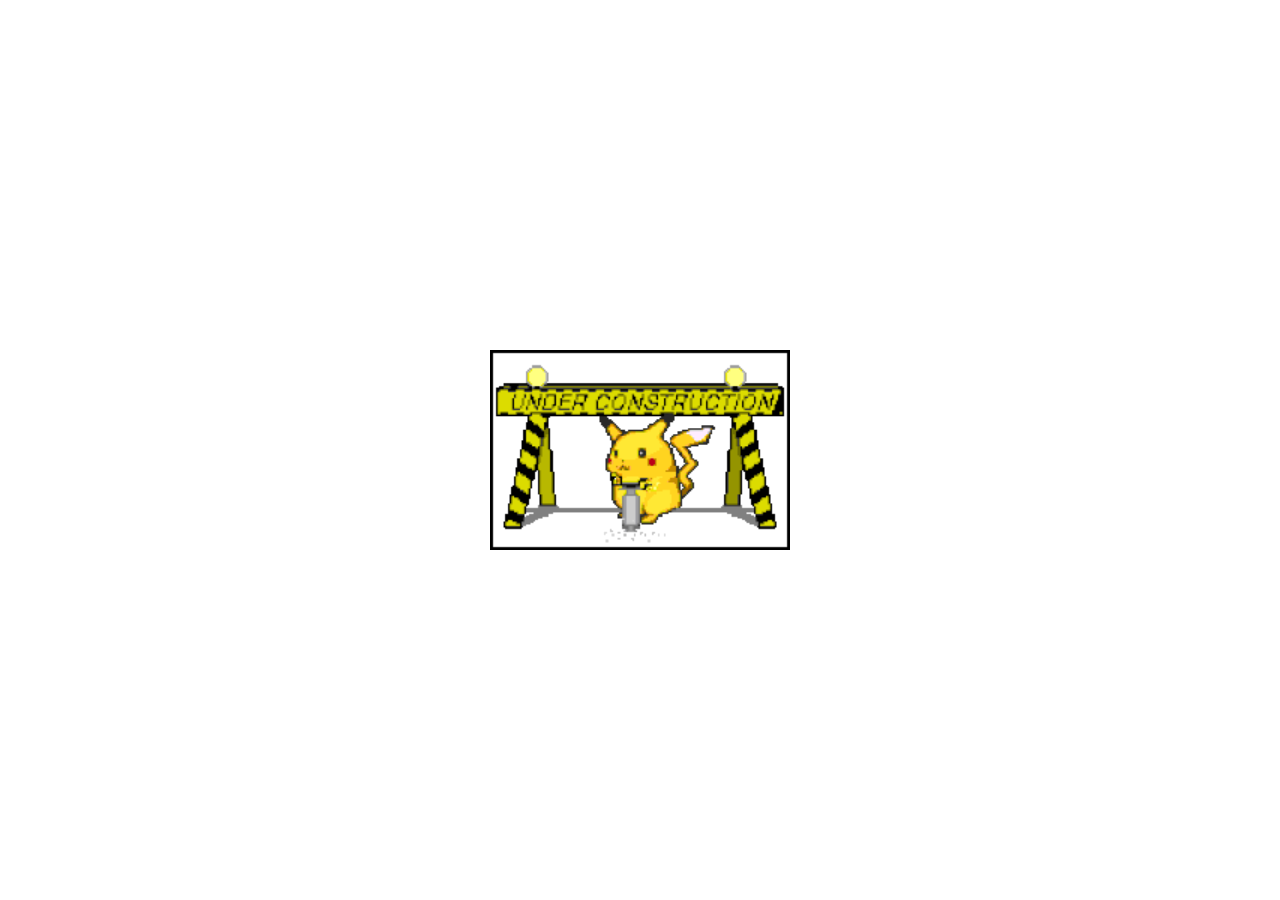
<file: index.html>
<!DOCTYPE html>
<html lang="en">
<head>
    <meta charset="UTF-8">
    <meta name="viewport" content="width=device-width, initial-scale=1.0">
    <title>Document</title>
</head>
<body style="height: 100dvh; margin: 0; display: flex; justify-content: center; align-items: center;">
    <img src="under_construction.gif" width="300px"/>
</body>
</html>
</file>
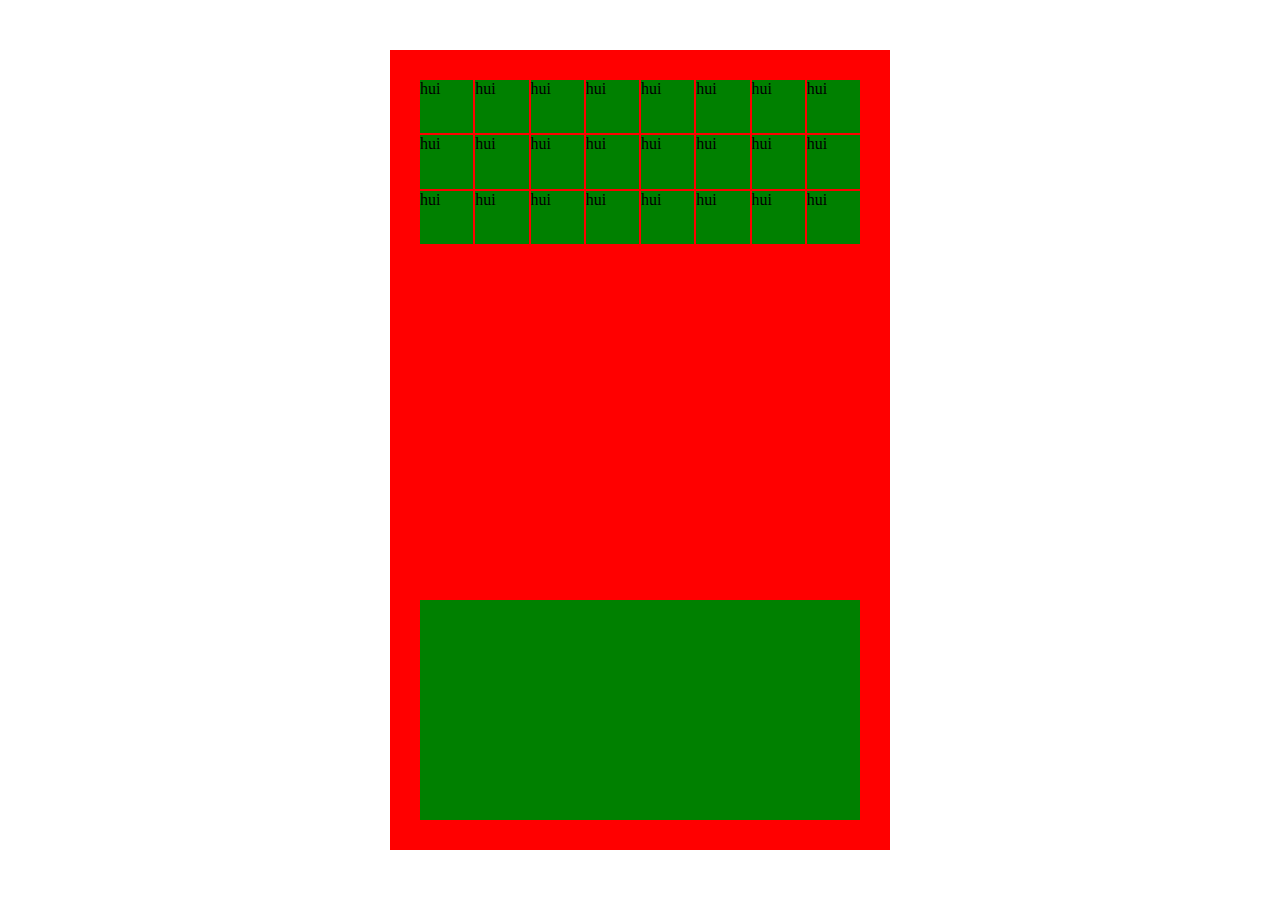
<file: docs/blockblast/index.html>
<!DOCTYPE html>
<html lang="en">
<head>
    <meta charset="UTF-8">
    <meta name="viewport" content="width=device-width, initial-scale=1.0">
    <link rel="stylesheet" href="game.css">
    <title>Гърмящи кубчета</title>
</head>
<body>
    <div id="game">
        <div id="grid">
            <p>hui</p>
            <p>hui</p>
            <p>hui</p>
            <p>hui</p>
            <p>hui</p>
            <p>hui</p>
            <p>hui</p>
            <p>hui</p>
            <p>hui</p>
            <p>hui</p>
            <p>hui</p>
            <p>hui</p>
            <p>hui</p>
            <p>hui</p>
            <p>hui</p>
            <p>hui</p>
            <p>hui</p><p>hui</p><p>hui</p><p>hui</p><p>hui</p><p>hui</p><p>hui</p><p>hui</p>
        </div>
        <div id="new-blocks">

        </div>
    </div>

    <script src="./blast.js"></script>
</body>
</html>
</file>
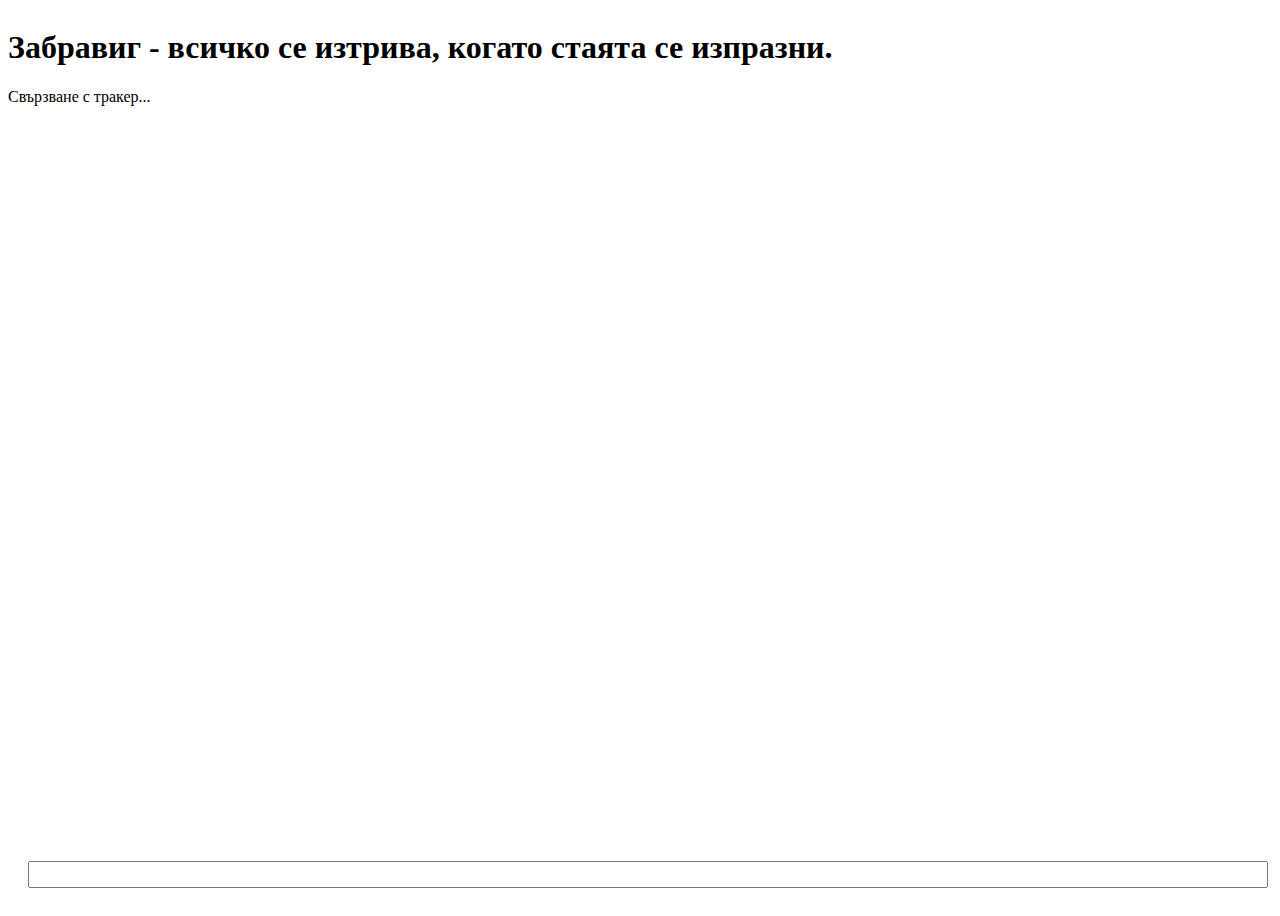
<file: docs/forgot/index.html>
<!DOCTYPE html>
<html lang="en">
<head>
    <meta charset="UTF-8">
    <meta name="viewport" content="width=device-width, initial-scale=1.0">
    <title>Забравиг</title>
    <style>
        .hidden {
            display: none;
        }

        body {
            height: 100dvh;
            width: 100dvw;
            display: flex;
            flex-direction: column;
            overflow: hidden;
        }

        header {
            flex-shrink: 0;
        }

        #messages {
            flex-grow: 1;
            overflow-y: scroll;
        }

        #messages::-webkit-scrollbar {
           width: 12px;
        }

        #messages::-webkit-scrollbar-track {
            background: #f5f5f5;
        }

        #messages::-webkit-scrollbar-thumb {
            background-color: #888;
            border-radius: 6px;
            border: 3px solid #f5f5f5;
        }

        footer {
            flex-shrink: 0;
            width: 100%;
            padding: 20px;
            box-sizing: border-box;
        }

        #input {
            box-sizing: border-box;
            width: 100%;
            font-size: large;
        }
    </style>
</head>
<body>
    <header>
        <h1>Забравиг - всичко се изтрива, когато стаята се изпразни.</h1>
        <p id="loading">Свързване с тракер...</p>
        <p id="info-text" class="hidden">В дискусията има <b id="user-count">0</b> други.</p>
    </header>
    
    <div id="messages"></div>    

    <footer>
        <input type="text" id="input">
    </footer>
     <script src="index.js"></script>
</body>
</html>
</file>
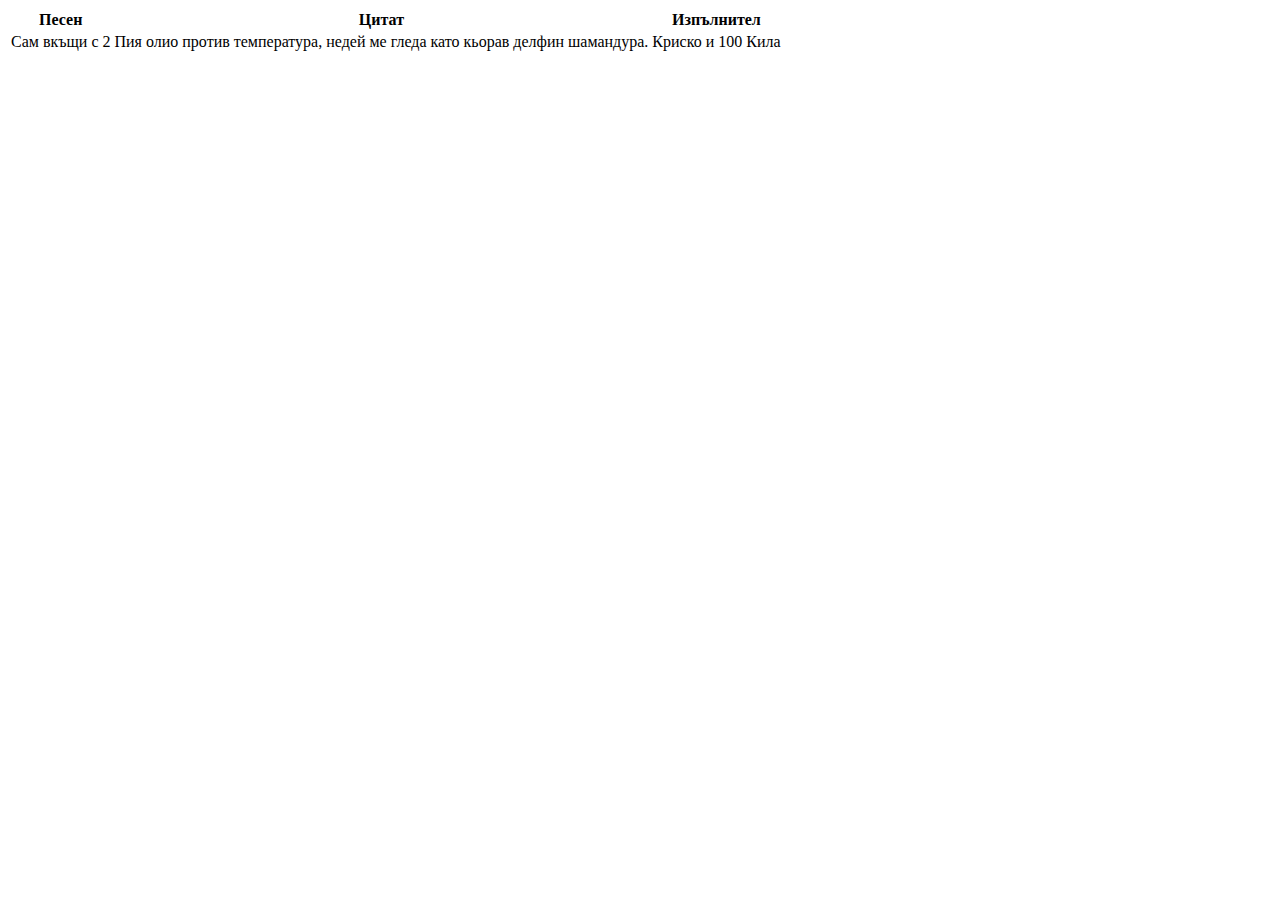
<file: docs/pesni/index.html>
<!DOCTYPE html>
<html lang="en">
<head>
    <meta charset="UTF-8">
    <meta name="viewport" content="width=device-width, initial-scale=1.0">
    <title>любими цитати от песни</title>
</head>
<body>
    <table>
        <tr>
            <th>Песен</th>
            <th>Цитат</th>
            <th>Изпълнител</th>
        </tr>
        <tr>
            <td>Сам вкъщи с 2</td>
            <td>Пия олио против температура, недей ме гледа като кьорав делфин шамандура.</td>
            <td>Криско и 100 Кила</td>
        </tr>
    </table>
</body>
</html>
</file>
<file: docs/blockblast/game.css>
:root {
    --block-size: 
}

body {
    height: 100dvh;
    width: 100dvw;
    margin: 0;

    display: flex;
    justify-content: center;
    align-items: center;
}

#game {
    width: 95%;
    height: 95%;
    max-width: 500px;
    max-height: 800px;
    background-color: red;

    box-sizing: border-box;
    padding: 30px;

    display: flex;
    flex-direction: column;
    justify-content: space-between;
    align-items: center;
    gap: 20px;
}

#grid {
    width: 100%;
    /* background-color: darkblue; */
    aspect-ratio: 1 / 1;
    display: grid;
    grid-gap: 2px;
    grid-template-rows: repeat(8, 1fr);
    grid-template-columns: repeat(8, 1fr);
    
}

#grid > p {
    background-color: green;
    width: 100%;
    height: 100%;
    margin: 0;
}

#new-blocks {
    background-color: green;
    aspect-ratio: 2 / 1;
    width: 100%;

    display: flex;
    justify-content: space-evenly;
}

.gridpiece {
    width: 100%;

    display: grid;
    grid-template-columns: repeat(3, 1fr);
    grid-template-rows: repeat(3, 1fr);
}
</file>
